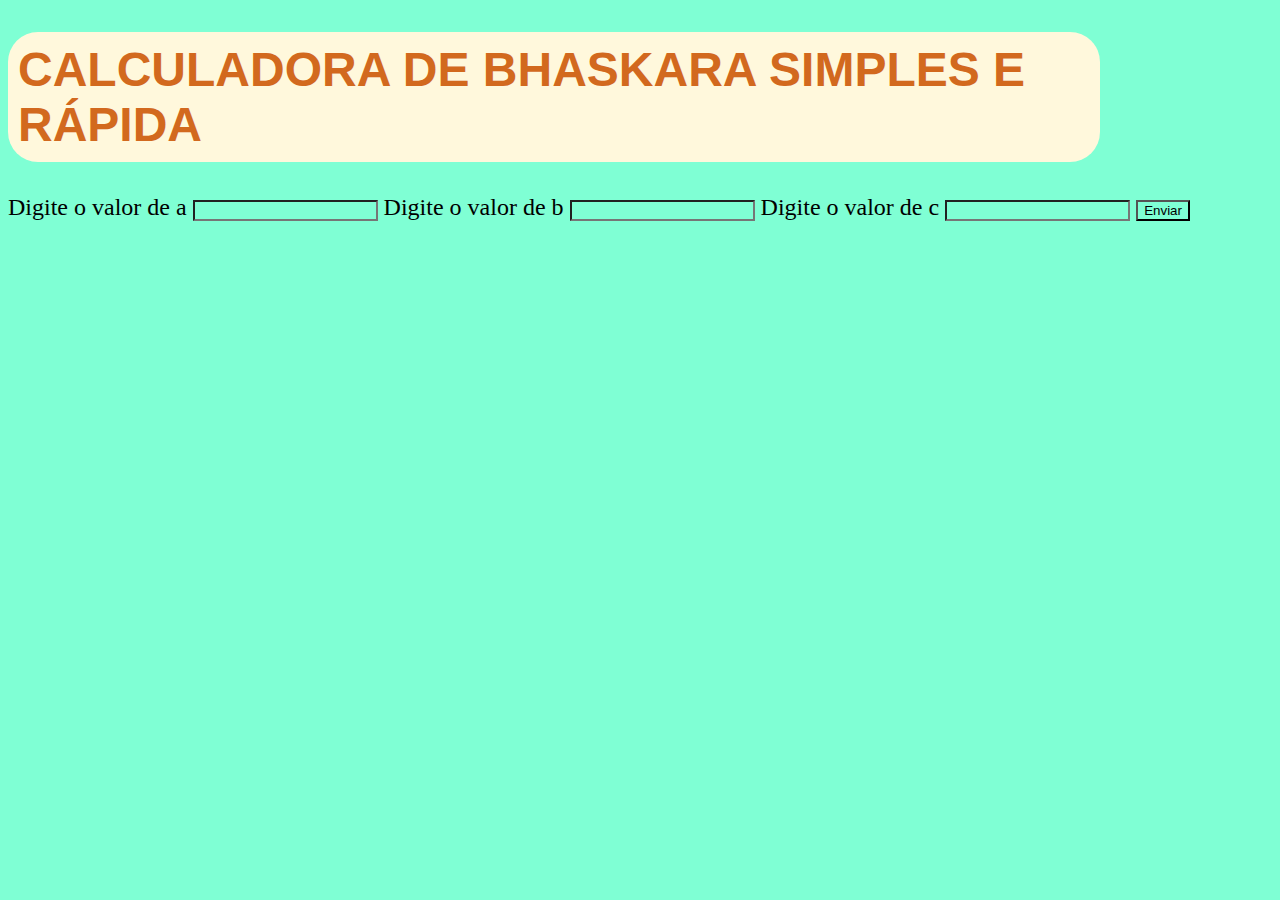
<file: index.html>
<!DOCTYPE html>
<html lang="en">
<head>
    <meta charset="UTF-8">
    <meta name="viewport" content="width=device-width, initial-scale=1.0">
    <title>Document</title>
    <link rel="stylesheet" href="bhaskara.css">
</head>
<h1>CALCULADORA DE BHASKARA SIMPLES E RÁPIDA</h1>
<body>
    <p id="delta"></p>
    <p id="x1"></p>
    <p id="x2"></p>
    <form action="" id="Formulario">
        <label for="">
            Digite o valor de a
            <input type="text" id="a">
        </label>
        <label for="">
            Digite o valor de b 
            <input type="text" id="b">
        </label>
        <label for="">
            Digite o valor de c 
            <input type="text" id="c">
        </label>
        <button type="submit"> Enviar </button>
    </form>
    <script src="bhaskara.js"></script>
</body>
</html>
</file>
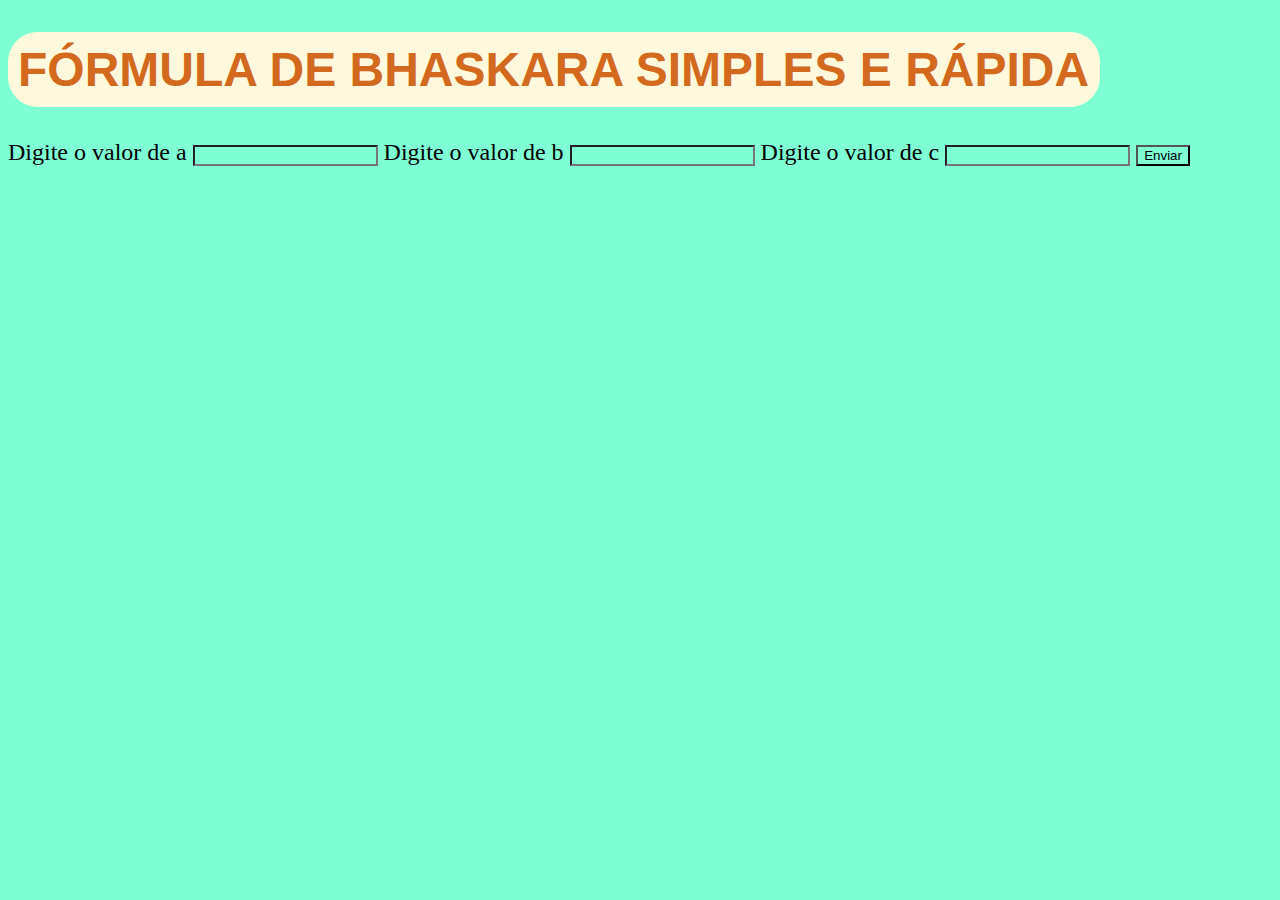
<file: bhaskara.html>
<!DOCTYPE html>
<html lang="en">
<head>
    <meta charset="UTF-8">
    <meta name="viewport" content="width=device-width, initial-scale=1.0">
    <title>Document</title>
    <link rel="stylesheet" href="bhaskara.css">
</head>
<h1>FÓRMULA DE BHASKARA SIMPLES E RÁPIDA</h1>
<body>
    <p id="delta"></p>
    <p id="x1"></p>
    <p id="x2"></p>
    <form action="" id="Formulario">
        <label for="">
            Digite o valor de a
            <input type="text" id="a">
        </label>
        <label for="">
            Digite o valor de b 
            <input type="text" id="b">
        </label>
        <label for="">
            Digite o valor de c 
            <input type="text" id="c">
        </label>
        <button type="submit"> Enviar </button>
    </form>
    <script src="bhaskara.js"></script>
</body>
</html>
</file>
<file: bhaskara.css>
* {
    background-color: aquamarine;
}
h1 {
    background-color: cornsilk;
    color: chocolate;
    width: 67rem;
    padding: 10px;
    border-radius: 30px;
    font-family: Arial, Helvetica, sans-serif;
}
body {
    font-size: x-large;
}
#delta {
    background-color: black;
    color: white;
    width: 4rem;
}
#x1 {
    background-color: rgb(0, 136, 255);
    color: white;
    width: 4rem
}
#x2 {
    background-color: rgb(255, 140, 0);
    color: white;
    width: 4rem
}
</file>
